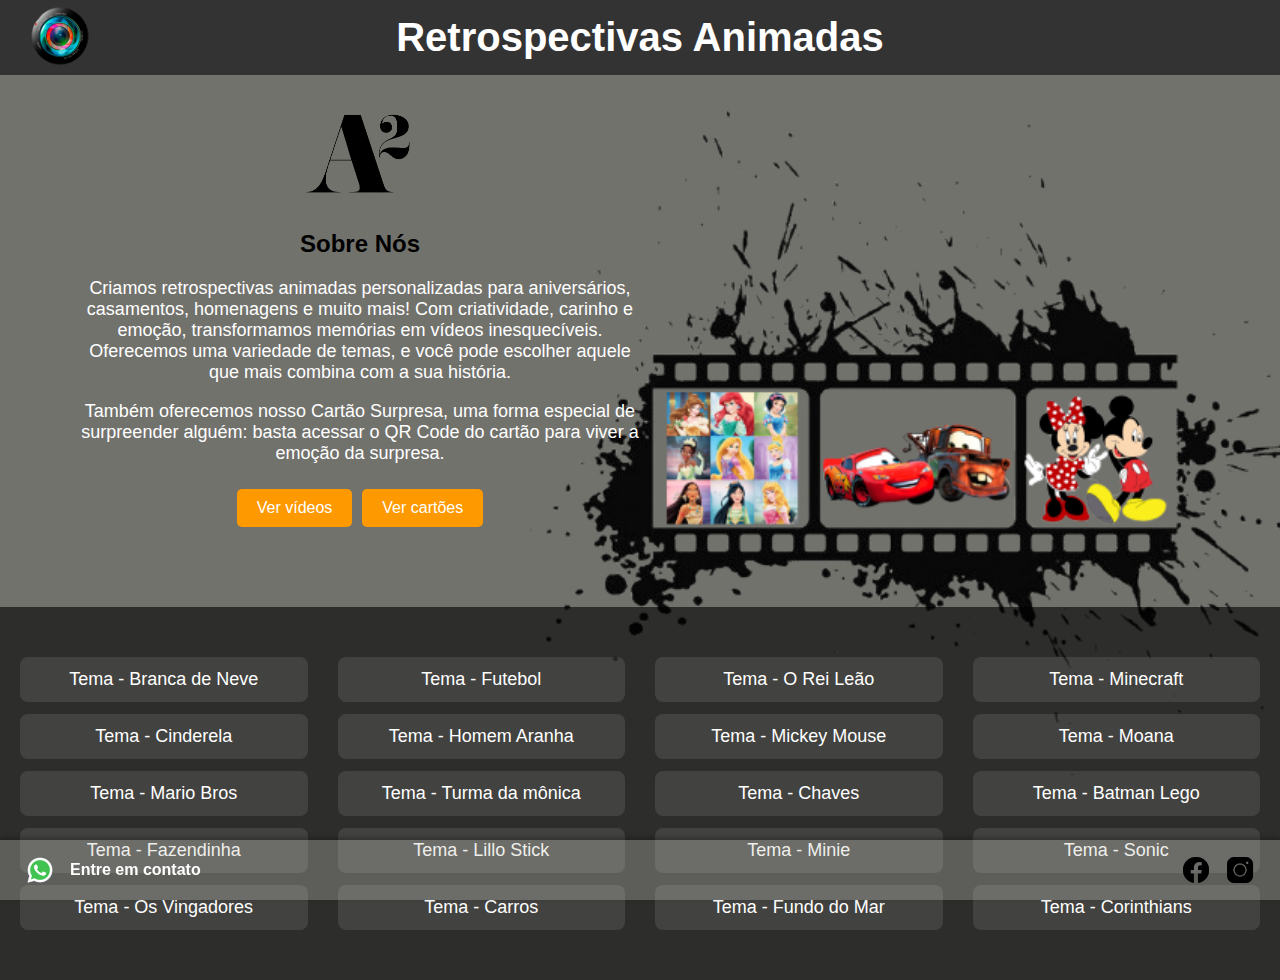
<file: index.html>
<!DOCTYPE html>
<html lang="pt-BR">
<head>
  <meta charset="UTF-8">
  <title>Minha Empresa de Retrospectiva</title>
  <link rel="stylesheet" href="style.css">
  <link rel="stylesheet" href="redessociais.css">
</head>
<body class="com-imagem">

  <header>
    <a href="index.html" class="logo">
      <img src="Assets/lente.png" alt="Logo">
    </a>
    <h1>Retrospectivas Animadas</h1>
  </header>

  <main class="container"> <!-- Envolvendo tudo -->
  <div class="texto">
    <div class="imagem-container">
      <img src="Assets/A2-removebg-preview.png" alt="Imagem sobre a empresa" class="imagem-sobre">
    </div>
    <h2>Sobre Nós</h2>
    <div>
      <p>
        Criamos retrospectivas animadas personalizadas para aniversários, casamentos, homenagens e muito mais!
Com criatividade, carinho e emoção, transformamos memórias em vídeos inesquecíveis.
Oferecemos uma variedade de temas, e você pode escolher aquele que mais combina com a sua história.
      </p>
      <p>
        Também oferecemos nosso Cartão Surpresa, uma forma especial de surpreender alguém: basta acessar o QR Code do cartão para viver a emoção da surpresa.
      </p>
      <div class="botoes">
        <a href="videos.html" class="botao">Ver vídeos</a>
        <a href="cartoes.html" class="botao">Ver cartões</a>
      </div>
    </div>
  </div>
</main>
 <section class="lista-retrospectivas">
      <div>
    <a href="#">Tema - Branca de Neve</a>
    <a href="#">Tema - Cinderela</a>
    <a href="#">Tema - Mario Bros</a>
    <a href="#">Tema - Fazendinha</a>
    <a href="#">Tema - Os Vingadores</a>
  </div>
      <div>
    <a href="#">Tema - Futebol</a>
    <a href="#">Tema - Homem Aranha</a>
    <a href="#">Tema - Turma da mônica</a>
    <a href="#">Tema - Lillo Stick</a>
    <a href="#">Tema - Carros</a>
  </div>
    <div>
    <a href="#">Tema - O Rei Leão</a>
    <a href="#">Tema - Mickey Mouse</a>
    <a href="#">Tema - Chaves</a>
    <a href="#">Tema - Minie</a>
    <a href="#">Tema - Fundo do Mar</a>
  </div>
     <div>
    <a href="#">Tema - Minecraft</a>
    <a href="#">Tema - Moana</a>
    <a href="#">Tema - Batman Lego</a>
    <a href="#">Tema - Sonic</a>
    <a href="#">Tema - Corinthians</a>
  </div>
  </section>
   <footer class="redes-sociais">
  <div class="icone-esquerda">
    <a href="https://wa.me/5514996800577" target="_blank" class="contato-whats">
      <img src="Assets/icons8-whatsapp-55.png" alt="WhatsApp">
      <span>Entre em contato</span>
    </a>
  </div>
  <div class="icones-direita">
    <a href="https://www.facebook.com/a2.fotoevideo?locale=pt_BR" target="_blank"><img src="Assets/icons8-facebook-novo-50.png" alt="Facebook"></a>
    <a href="https://www.instagram.com/a2fotoevideo/" target="_blank"><img src="Assets/icons8-instagram-50.png" alt="Instagram"></a>
  </div>
</body>
</html>
</file>
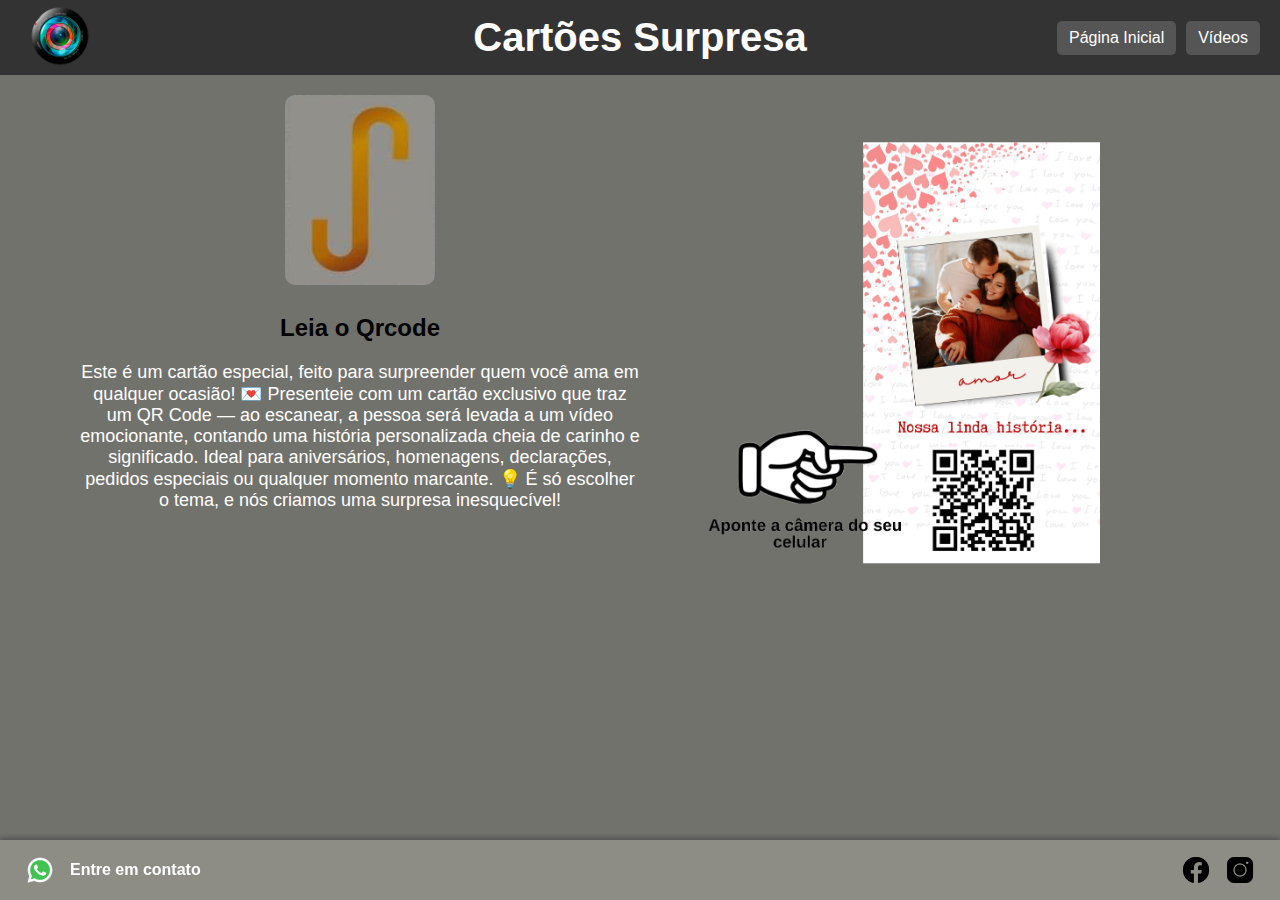
<file: cartoes.html>
<!DOCTYPE html>
<html lang="pt-BR">

<head>
    <meta charset="UTF-8">
    <title>Minha Empresa de Retrospectiva</title>
    <link rel="stylesheet" href="style.css">
    <link rel="stylesheet" href="redessociais.css">
</head>

<body class="sem-imagem">

     <header>
  <a href="index.html" class="logo">
    <img src="Assets/lente.png" alt="Logo">
  </a>

  <h1>Cartões Surpresa</h1>

  <div class="links-direita">
    <a href="index.html" class="link-direita">Página Inicial</a>
    <a href="videos.html" class="link-direita">Vídeos</a>
  </div>
</header>

    <main class="container"> <!-- Envolvendo tudo -->
        <div class="texto">
            <img src="Assets/logo.png" alt="Imagem sobre a empresa" class="imagem-sobre">
            <h2>Leia o Qrcode</h2>
            
            <div>
                <p>
                    Este é um cartão especial, feito para surpreender quem você ama em qualquer ocasião! 💌

                    Presenteie com um cartão exclusivo que traz um QR Code — ao escanear, a pessoa será levada a um
                    vídeo emocionante, contando uma história personalizada cheia de carinho e significado.

                    Ideal para aniversários, homenagens, declarações, pedidos especiais ou qualquer momento marcante.
                    💡 É só escolher o tema, e nós criamos uma surpresa inesquecível!
                </p>
                <img src="Assets/linda historia.png" alt="Imagem lateral" class="imagem-direita">


    </main>
    <footer class="redes-sociais">
  <div class="icone-esquerda">
    <a href="https://wa.me/5514996800577" target="_blank" class="contato-whats">
      <img src="Assets/icons8-whatsapp-55.png" alt="WhatsApp">
      <span>Entre em contato</span>
    </a>
  </div>
  <div class="icones-direita">
    <a href="#"><img src="Assets/icons8-facebook-novo-50.png" alt="Facebook"></a>
    <a href="#"><img src="Assets/icons8-instagram-50.png" alt="Instagram"></a>
  </div>
</body>

</html>
</file>
<file: style.css>
body.com-imagem  {
  font-family: Arial, sans-serif;
  margin: 0;
  padding: 0;
  background-image: url('Assets/rolo_de_fime-removebg-preview.png');
  background-repeat: no-repeat;      /* Evita repetição da imagem */
  background-size: 750px;            /* Faz a imagem cobrir toda a área */
  background-position: right center; /* Centraliza a imagem */
  background-attachment: fixed;      /* Mantém fixa ao rolar */
  background-color: rgba(10, 10, 1, 0.575);
}
body.sem-imagem {
  font-family: Arial, sans-serif;
  margin: 0;
  padding: 0;
  background-color: rgba(10, 10, 1, 0.575);
}

header {
  background-color: #333;
  color: #fff;
  padding: 15px;
  display: flex;
  justify-content: center; /* centraliza o h1 */
  align-items: center;
  position: relative;
}

header .logo {
  position: absolute;
  left: 20px;
}

header .logo img {
  width: 80px;
  height: auto;
}

header h1 {
  margin: 0;
  font-size: 40px;
}
header h3 {
  font-size: 15px;
  margin: 5px 0 0;  
  text-align: center;
}

.links-direita {
  position: absolute;
  right: 20px;
  display: flex;
  gap: 10px; /* Espaço entre os links */
}

.link-direita {
  color: #fff;
  text-decoration: none;
  font-size: 16px;
  padding: 8px 12px;
  background-color: #555;
  border-radius: 5px;
  transition: background 0.3s ease;
}

.link-direita:hover {
  background-color: #777;
}

.container {
  position: relative;
  display: flex;
  justify-content: space-between;
  align-items: center;
  padding: 80px;
  gap: 40px;
  flex-wrap: wrap;
}
.imagem-direita {
  position: absolute;
  right: 180px;
  top: 52%;
  transform: translateY(-50%);
  max-width: 450px;
  height: auto;
  z-index: 0; 
}
.texto {
  max-width: 50%;
  text-align: center;
  margin-top: -100px; 
}
.texto h2 {
  margin-top:15px;
}
p {
    text-align: center;
    font-size: large;
    color: #ffffff;
}

.imagem img {
  max-width: 400px;
  width: 150px;
  border-radius: 10px;
}

.imagem-sobre {
  display: inline-block;
  max-width: 150px;
  width: 100%;
  height: auto;
  margin-top: 40px;
  margin-bottom: 10px;
  border-radius: 10px;
}

.botao {
  display: inline-block;
  margin-top: 5px;
  padding: 10px 20px;
  background-color: #ff9900;
  color: white;
  text-decoration: none;
  border-radius: 5px;
  transition: background 0.3s ease;
}
.botao:hover {
  background-color: #e68a00;
}
.botoes {
  display: flex;
  justify-content: center;
  gap: 10px; 
  margin-top: 20px;
}

/* ============================= */
/* LISTA DE RETROSPECTIVAS       */
/* ============================= */
.lista-retrospectivas {
  width: 100%;
  background: rgba(0, 0, 0, 0.6);  
  padding: 50px 20px;
  display: grid;
  grid-template-columns: repeat(4, 1fr); /* 4 colunas */
  gap: 30px;
  box-sizing: border-box;
}

.lista-retrospectivas div {
  display: flex;
  flex-direction: column;
  gap: 12px;
}

.lista-retrospectivas a {
  display: block;
  margin: 0;
  padding: 12px;
  background: rgba(255, 255, 255, 0.1); 
  border-radius: 8px;
  font-size: 18px;
  text-align: center;
  color: #fff;
  text-decoration: none;
  transition: background 0.3s ease;
}

.lista-retrospectivas a:hover {
  background: #ff9900; /* cor de destaque no hover */
  color: #fff;
  cursor: pointer;
}

/* RESPONSIVIDADE */
@media (max-width: 1200px) {
  .lista-retrospectivas {
    grid-template-columns: repeat(2, 1fr); /* 2 colunas em telas médias */
  }
}
@media (max-width: 768px) {
  .lista-retrospectivas {
    grid-template-columns: 1fr; /* 1 coluna em telas pequenas */
  }
}
</file>
<file: redessociais.css>
.redes-sociais {
  background-color: #cac9bf50;
  padding: 15px 20px;
  display: flex;
  justify-content: space-between;
  align-items: center;
  position: fixed;
  bottom: 0;
  width: 100%;
  z-index: 100;
  box-shadow: 0 -2px 5px rgba(0, 0, 0, 0.3);
  box-sizing: border-box;
}

.redes-sociais img {
  width: 30px;
  height: 30px;
  margin: 0 5px;
  vertical-align: middle;
}
.contato-whats {
  display: flex;
  align-items: center;
  text-decoration: none;
  color: white; /* ou a cor que preferir */
  font-size: 16px;
  gap: 10px; /* espaço entre ícone e texto */
}

.contato-whats span {
  font-weight: bold;
}
</file>
